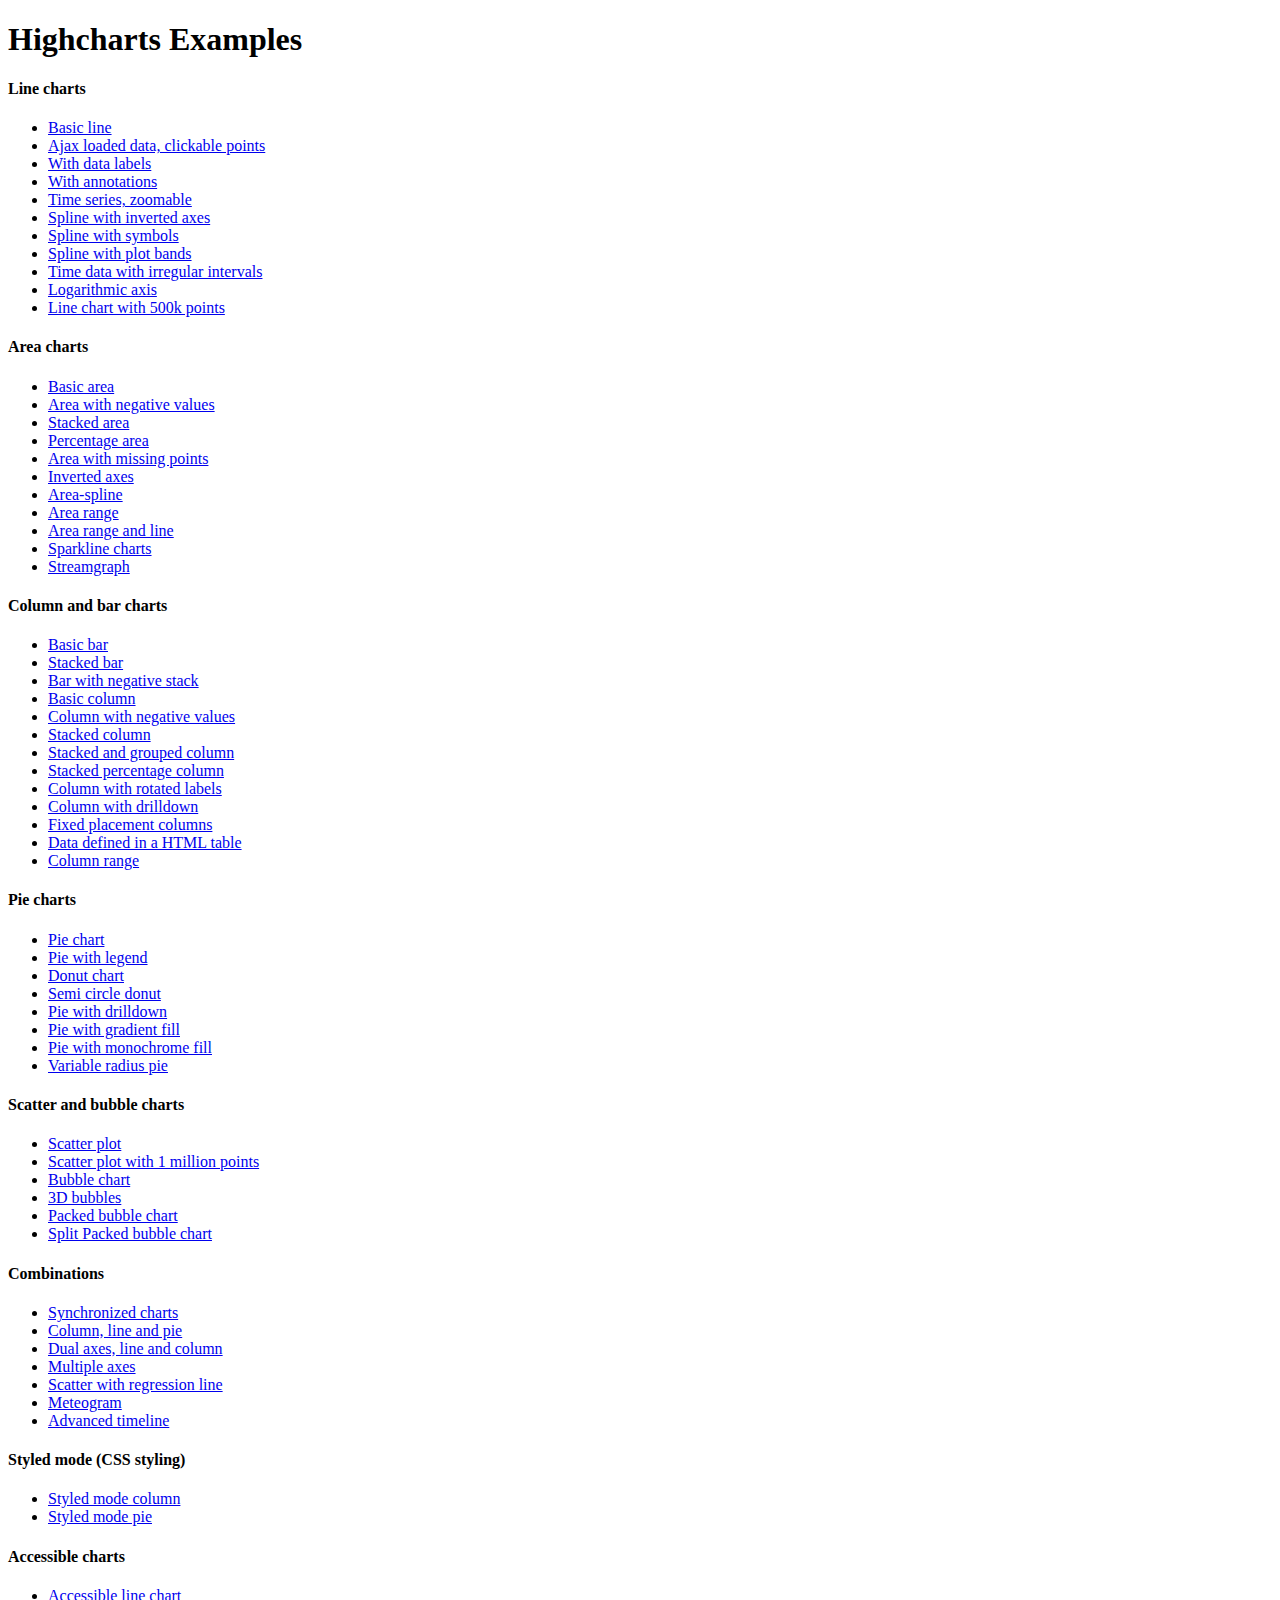
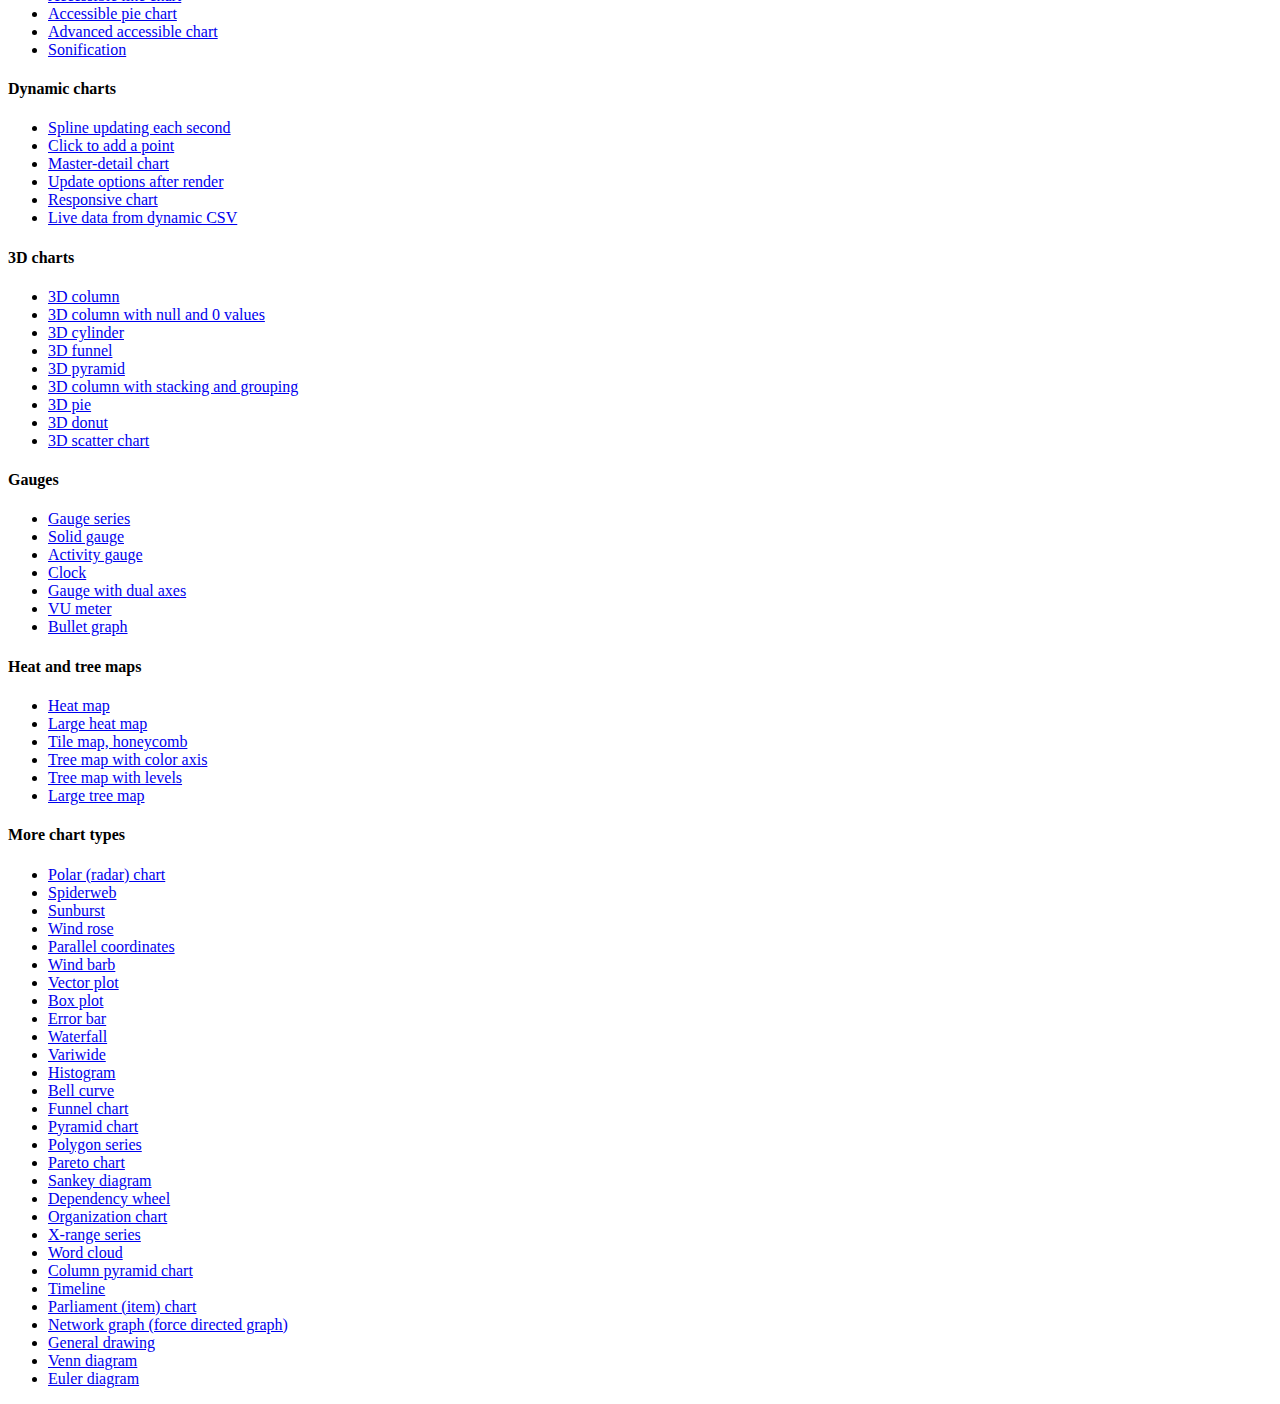
<file: 看点资讯网页/Highcharts-7.1.2/index.htm>
<!DOCTYPE HTML PUBLIC "-//W3C//DTD HTML 4.01//EN" "http://www.w3.org/TR/html4/strict.dtd">
<html>
	<head>
		<meta http-equiv="Content-Type" content="text/html; charset=utf-8" />
		<meta name="viewport" content="width=device-width, initial-scale=1" />
		<title>Highcharts Examples</title>
	</head>
	<body>
		<h1>Highcharts Examples</h1>
		<h4>Line charts</h4>
		<ul>
			<li><a href="examples/line-basic/index.htm">Basic line</a></li>
			<li><a href="examples/line-ajax/index.htm">Ajax loaded data, clickable points</a></li>
			<li><a href="examples/line-labels/index.htm">With data labels</a></li>
			<li><a href="examples/annotations/index.htm">With annotations</a></li>
			<li><a href="examples/line-time-series/index.htm">Time series, zoomable</a></li>
			<li><a href="examples/spline-inverted/index.htm">Spline with inverted axes</a></li>
			<li><a href="examples/spline-symbols/index.htm">Spline with symbols</a></li>
			<li><a href="examples/spline-plot-bands/index.htm">Spline with plot bands</a></li>
			<li><a href="examples/spline-irregular-time/index.htm">Time data with irregular intervals</a></li>
			<li><a href="examples/line-log-axis/index.htm">Logarithmic axis</a></li>
			<li><a href="examples/line-boost/index.htm">Line chart with 500k points</a></li>
		</ul>
		<h4>Area charts</h4>
		<ul>
			<li><a href="examples/area-basic/index.htm">Basic area</a></li>
			<li><a href="examples/area-negative/index.htm">Area with negative values</a></li>
			<li><a href="examples/area-stacked/index.htm">Stacked area</a></li>
			<li><a href="examples/area-stacked-percent/index.htm">Percentage area</a></li>
			<li><a href="examples/area-missing/index.htm">Area with missing points</a></li>
			<li><a href="examples/area-inverted/index.htm">Inverted axes</a></li>
			<li><a href="examples/areaspline/index.htm">Area-spline</a></li>
			<li><a href="examples/arearange/index.htm">Area range</a></li>
			<li><a href="examples/arearange-line/index.htm">Area range and line</a></li>
			<li><a href="examples/sparkline/index.htm">Sparkline charts</a></li>
			<li><a href="examples/streamgraph/index.htm">Streamgraph</a></li>
		</ul>
		<h4>Column and bar charts</h4>
		<ul>
			<li><a href="examples/bar-basic/index.htm">Basic bar</a></li>
			<li><a href="examples/bar-stacked/index.htm">Stacked bar</a></li>
			<li><a href="examples/bar-negative-stack/index.htm">Bar with negative stack</a></li>
			<li><a href="examples/column-basic/index.htm">Basic column</a></li>
			<li><a href="examples/column-negative/index.htm">Column with negative values</a></li>
			<li><a href="examples/column-stacked/index.htm">Stacked column</a></li>
			<li><a href="examples/column-stacked-and-grouped/index.htm">Stacked and grouped column</a></li>
			<li><a href="examples/column-stacked-percent/index.htm">Stacked percentage column</a></li>
			<li><a href="examples/column-rotated-labels/index.htm">Column with rotated labels</a></li>
			<li><a href="examples/column-drilldown/index.htm">Column with drilldown</a></li>
			<li><a href="examples/column-placement/index.htm">Fixed placement columns</a></li>
			<li><a href="examples/column-parsed/index.htm">Data defined in a HTML table</a></li>
			<li><a href="examples/columnrange/index.htm">Column range</a></li>
		</ul>
		<h4>Pie charts</h4>
		<ul>
			<li><a href="examples/pie-basic/index.htm">Pie chart</a></li>
			<li><a href="examples/pie-legend/index.htm">Pie with legend</a></li>
			<li><a href="examples/pie-donut/index.htm">Donut chart</a></li>
			<li><a href="examples/pie-semi-circle/index.htm">Semi circle donut</a></li>
			<li><a href="examples/pie-drilldown/index.htm">Pie with drilldown</a></li>
			<li><a href="examples/pie-gradient/index.htm">Pie with gradient fill</a></li>
			<li><a href="examples/pie-monochrome/index.htm">Pie with monochrome fill</a></li>
			<li><a href="examples/variable-radius-pie/index.htm">Variable radius pie</a></li>
		</ul>
		<h4>Scatter and bubble charts</h4>
		<ul>
			<li><a href="examples/scatter/index.htm">Scatter plot</a></li>
			<li><a href="examples/scatter-boost/index.htm">Scatter plot with 1 million points</a></li>
			<li><a href="examples/bubble/index.htm">Bubble chart</a></li>
			<li><a href="examples/bubble-3d/index.htm">3D bubbles</a></li>
			<li><a href="examples/packed-bubble/index.htm">Packed bubble chart</a></li>
			<li><a href="examples/packed-bubble-split/index.htm">Split Packed bubble chart</a></li>
		</ul>
		<h4>Combinations</h4>
		<ul>
			<li><a href="examples/synchronized-charts/index.htm">Synchronized charts</a></li>
			<li><a href="examples/combo/index.htm">Column, line and pie</a></li>
			<li><a href="examples/combo-dual-axes/index.htm">Dual axes, line and column</a></li>
			<li><a href="examples/combo-multi-axes/index.htm">Multiple axes</a></li>
			<li><a href="examples/combo-regression/index.htm">Scatter with regression line</a></li>
			<li><a href="examples/combo-meteogram/index.htm">Meteogram</a></li>
			<li><a href="examples/combo-timeline/index.htm">Advanced timeline</a></li>
		</ul>
		<h4>Styled mode (CSS styling)</h4>
		<ul>
			<li><a href="examples/styled-mode-column/index.htm">Styled mode column</a></li>
			<li><a href="examples/styled-mode-pie/index.htm">Styled mode pie</a></li>
		</ul>
        <h4>Accessible charts</h4>
		<ul>
			<li><a href="examples/accessible-line/index.htm">Accessible line chart</a></li>
			<li><a href="examples/accessible-pie/index.htm">Accessible pie chart</a></li>
            <li><a href="examples/advanced-accessible/index.htm">Advanced accessible chart</a></li>
            <li><a href="examples/sonification/index.htm">Sonification</a></li>
		</ul>
		<h4>Dynamic charts</h4>
		<ul>
			<li><a href="examples/dynamic-update/index.htm">Spline updating each second</a></li>
			<li><a href="examples/dynamic-click-to-add/index.htm">Click to add a point</a></li>
			<li><a href="examples/dynamic-master-detail/index.htm">Master-detail chart</a></li>
			<li><a href="examples/chart-update/index.htm">Update options after render</a></li>
			<li><a href="examples/responsive/index.htm">Responsive chart</a></li>
			<li><a href="examples/live-data/index.htm">Live data from dynamic CSV</a></li>
		</ul>
		<h4>3D charts</h4>
		<ul>
			<li><a href="examples/3d-column-interactive/index.htm">3D column</a></li>
			<li><a href="examples/3d-column-null-values/index.htm">3D column with null and 0 values</a></li>
			<li><a href="examples/cylinder/index.htm">3D cylinder</a></li>
			<li><a href="examples/funnel3d/index.htm">3D funnel</a></li>
			<li><a href="examples/pyramid3d/index.htm">3D pyramid</a></li>
			<li><a href="examples/3d-column-stacking-grouping/index.htm">3D column with stacking and grouping</a></li>
			<li><a href="examples/3d-pie/index.htm">3D pie</a></li>
			<li><a href="examples/3d-pie-donut/index.htm">3D donut</a></li>
			<li><a href="examples/3d-scatter-draggable/index.htm">3D scatter chart</a></li>
		</ul>
		<h4>Gauges</h4>
		<ul>
			<li><a href="examples/gauge-speedometer/index.htm">Gauge series</a></li>
			<li><a href="examples/gauge-solid/index.htm">Solid gauge</a></li>
			<li><a href="examples/gauge-activity/index.htm">Activity gauge</a></li>
			<li><a href="examples/gauge-clock/index.htm">Clock</a></li>
			<li><a href="examples/gauge-dual/index.htm">Gauge with dual axes</a></li>
			<li><a href="examples/gauge-vu-meter/index.htm">VU meter</a></li>
			<li><a href="examples/bullet-graph/index.htm">Bullet graph</a></li>
		</ul>
		<h4>Heat and tree maps</h4>
		<ul>
			<li><a href="examples/heatmap/index.htm">Heat map</a></li>
			<li><a href="examples/heatmap-canvas/index.htm">Large heat map</a></li>
			<li><a href="examples/honeycomb-usa/index.htm">Tile map, honeycomb</a></li>
			<li><a href="examples/treemap-coloraxis/index.htm">Tree map with color axis</a></li>
			<li><a href="examples/treemap-with-levels/index.htm">Tree map with levels</a></li>
			<li><a href="examples/treemap-large-dataset/index.htm">Large tree map</a></li>
		</ul>
		<h4>More chart types</h4>
		<ul>
			<li><a href="examples/polar/index.htm">Polar (radar) chart</a></li>
			<li><a href="examples/polar-spider/index.htm">Spiderweb</a></li>
			<li><a href="examples/sunburst/index.htm">Sunburst</a></li>
			<li><a href="examples/polar-wind-rose/index.htm">Wind rose</a></li>
			<li><a href="examples/parallel-coordinates/index.htm">Parallel coordinates</a></li>
			<li><a href="examples/windbarb-series/index.htm">Wind barb</a></li>
			<li><a href="examples/vector-plot/index.htm">Vector plot</a></li>
			<li><a href="examples/box-plot/index.htm">Box plot</a></li>
			<li><a href="examples/error-bar/index.htm">Error bar</a></li>
			<li><a href="examples/waterfall/index.htm">Waterfall</a></li>
			<li><a href="examples/variwide/index.htm">Variwide</a></li>
			<li><a href="examples/histogram/index.htm">Histogram</a></li>
			<li><a href="examples/bellcurve/index.htm">Bell curve</a></li>
			<li><a href="examples/funnel/index.htm">Funnel chart</a></li>
			<li><a href="examples/pyramid/index.htm">Pyramid chart</a></li>
			<li><a href="examples/polygon/index.htm">Polygon series</a></li>
			<li><a href="examples/pareto/index.htm">Pareto chart</a></li>
			<li><a href="examples/sankey-diagram/index.htm">Sankey diagram</a></li>
			<li><a href="examples/dependency-wheel/index.htm">Dependency wheel</a></li>
			<li><a href="examples/organization-chart/index.htm">Organization chart</a></li>
			<li><a href="examples/x-range/index.htm">X-range series</a></li>
			<li><a href="examples/wordcloud/index.htm">Word cloud</a></li>
			<li><a href="examples/column-pyramid/index.htm">Column pyramid chart</a></li>
			<li><a href="examples/timeline/index.htm">Timeline</a></li>
			<li><a href="examples/parliament-chart/index.htm">Parliament (item) chart</a></li>
			<li><a href="examples/network-graph/index.htm">Network graph (force directed graph)</a></li>

			<li><a href="examples/renderer/index.htm">General drawing</a></li>
			<li><a href="examples/venn-diagram/index.htm">Venn diagram</a></li>
			<li><a href="examples/euler-diagram/index.htm">Euler diagram</a></li>
		</ul>
	</body>
</html>
</file>
